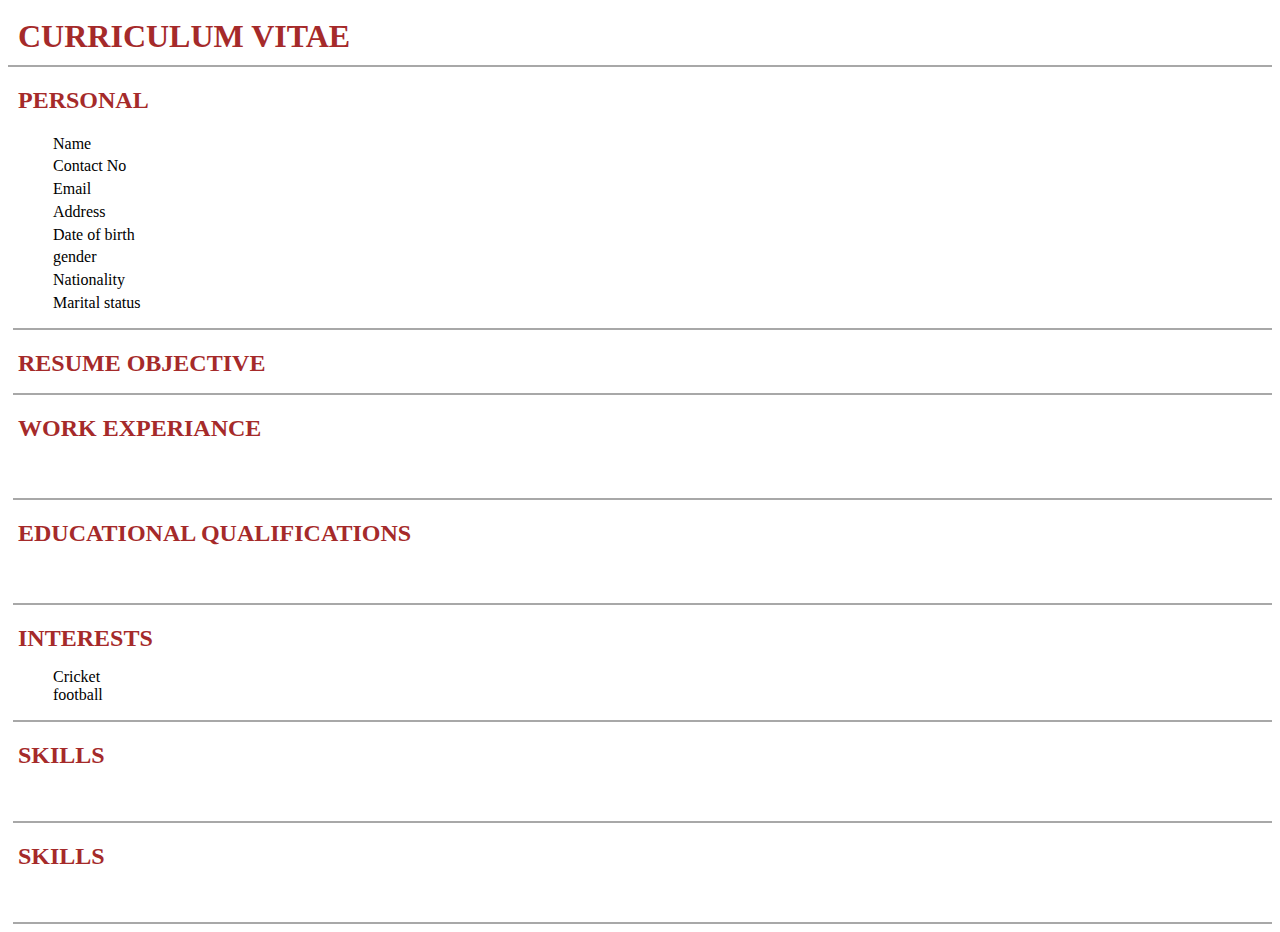
<file: opt/tmp/sample_1.html>
<html>
    <style>
        #personalDiv li{
            margin-bottom: 0px;
        }
        .parentDiv{
            border-bottom: solid 2px #A8A8A8; 
        }
        .personaltag{
            margin: 20px 0px 0px 5px;
            
        }
        .mainlabel{
            color: brown;
            margin: 5px;
            text-transform: uppercase;
        }
        .list-title{
            width: 20%;
            display: table-cell;
        }
        .list-data{
            display: table-cell; 
        }
        .list-row{
            width: 100%;
            display: table;
        }
        .data-list{
            list-style: none;
        }
        h3{
            margin-top: 0px;
        }
        #WorkExpDiv li,#EducationDiv li {
            margin-bottom: 20px;
        }
		.tableRow{
			display: table-row;
			height: 20px;
		}
		
    </style>
    <body>
        <div class="parentDiv" style="padding: 5px;">
            <h1 class="mainlabel">Curriculum Vitae</h1>
        </div>
		<div class="personaltag parentDiv" id="personalDiv">
            <h2 class="mainlabel">personal</h4>
                <ol class="data-list" >
                    <li id="name">
                        <div class="list-row">
                            <div class="tableRow">
                                <div class="list-title" >Name</div>
                                <div class="list-data" ><h3 th:text="${name}"> </h3></div>
                            </div>
                        </div>
                    </li>
                    <li id="phoneNumber">
                        <div class="list-row">
                            <div class="tableRow">
                                <div class="list-title">Contact No</div>
                                <div class="list-data"> <h3 th:text="${phoneNumber}">  </h3></div>
                            </div>
                        </div>
                    </li>
                    <li id="emailDiv">
                        <div class="list-row">
                            <div class="tableRow">
                                <div class="list-title">Email</div>
                                <div class="list-data"> <h3 th:text="${email}"></h3></div>
                            </div>
                        </div>
                    </li>
                    <li id="addressLine">
                        <div class="list-row">
                            <div class="tableRow">
                                <div class="list-title">Address</div>
                                <div class="list-data"> <h3 th:text="${address}"> </h3></div>
                            </div>
                        </div>
                    </li>
                    <li id="birthDate">
                        <div class="list-row">
                            <div class="tableRow">
                                <div class="list-title">Date of birth</div>
                                <div class="list-data"> <h3 th:text="${birthDate}"></h3></div>
                            </div>
                        </div>
                    </li>
                    <li id="gender">
                        <div class="list-row">
                            <div class="tableRow">
                                <div class="list-title">gender</div>
                                <div class="list-data"> <h3 th:text="${gender}"></h3></div>
                            </div>
                        </div>
                    </li>
                    <li id="nationality">
                        <div class="list-row">
                            <div class="tableRow">
                                <div class="list-title">Nationality</div>
                                <div class="list-data"> <h3 th:text="${nationality}"></h3></div>
                            </div>
                        </div>
                    </li>
                    <li id="maritalStatus">
                        <div class="list-row">
                            <div class="tableRow">
                                <div class="list-title">Marital status</div>
                                <div class="list-data"> <h3 th:text="${maritalStatus}"></h3></div>
                            </div>
                        </div>
                    </li>
                </ol>
		</div>
        <div class="parentDiv personaltag" id="title">
            <h2 class="mainlabel">Resume objective</h2>
            <div style="width: 100%; padding-left: 30px;">
                <p th:text="${title}"></p>
            </div>
        </div>
        <div class="parentDiv personaltag" id="WorkExpDiv" >
            <h2 class="mainlabel">Work experiance</h2>
            <ol class="data-list" >
                <li class="listItem" th:each ="Experiance : ${worExperiance}">
                    <div class="list-row">
                        <div class="tableRow">
                            <div class="list-title" th:text="${Experiance.duration}"></div>
                            <div class="list-data">
                                <div><h3 th:text="${Experiance.jobTitle}"></h3> </div>
                                <div><h3 th:text="${Experiance.employer}"> </h3></div>
                                <div><p th:text="${Experiance.workDesc}"></p></div>
                            </div>
                        </div>
                    </div>
                </li>
                
            </ol>
        </div>
        <div class="parentDiv personaltag" id="EducationDiv">
            <h2 class="mainlabel"> Educational Qualifications</h2>
            <ol class="data-list" >
                <li class="listItem" th:each="Education: ${educationalDetails}">
                    <div class="list-row">
                        <div class="tableRow">
                            <div class="list-title" th:text="${Education.duration}"></div>
                            <div class="list-data">
                                <div><h3 th:text="${Education.degree}"> </h3> </div>
                                <div><h3 th:text="${Education.school}"> </h3></div>
                                <div><p th:text="${Education.percentage}"></p></div>
                            </div>
                        </div>
                </li>
            </ol>
        </div>
        <div class="parentDiv personaltag" id="interestDiv" >
            <h2 class="mainlabel">Interests</h2>
                <ol class="data-list" >
                    <li class="listItem"> Cricket</li>
                    <li class="listItem"> football</li>
                </ol>
        </div>
        <div class="parentDiv personaltag" id="skillDiv">
            <h2 class="mainlabel"> Skills </h2>
                <ol class="data-list" >
                        <li th:each="Skill: ${skills}">
                            <div class="list-row">
                                <div class="tableRow">
                                    <div class="list-title" th:text="${Skill.skill}"></div>
                                    <div class="list-data"><h3 th:text="${Skill.level}"> </h3></div>
                                </div>
                            </div>
                        </li>
                </ol>
        </div>
        
        <div class="parentDiv personaltag" id="languageDiv">
            <h2 class="mainlabel"> Skills </h2>
                <ol class="data-list" >
                        <li th:each="Language: ${languages}">
                            <div class="list-row">
                                <div class="tableRow">
                                    <div class="list-title" th:text="${Language.language}"></div>
                                    <div class="list-data"><h3 th:text="${Language.level}"> </h3></div>
                                </div>
                            </div>
                        </li>
                </ol>
        </div>
    </body>
</html>
</file>
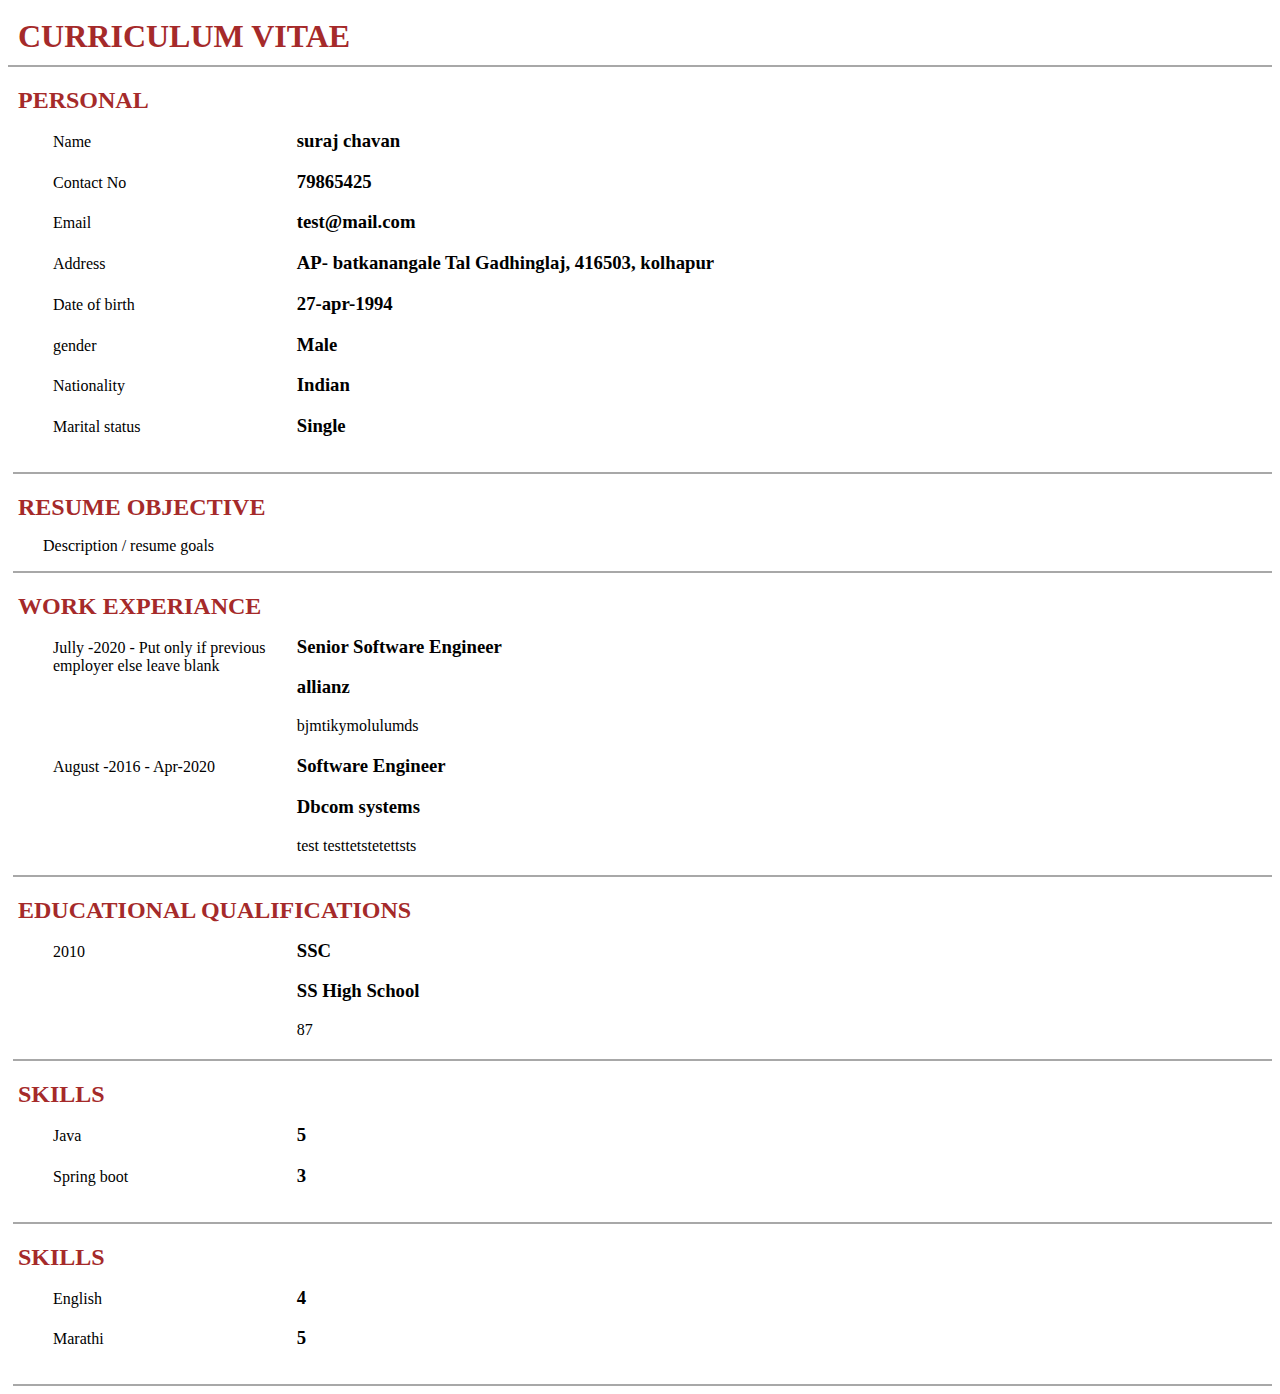
<file: src/main/resources/sample_2.html>
<html>
 <head>
  <style>
        #personalDiv li{
            margin-bottom: 0px;
        }
        .parentDiv{
            border-bottom: solid 2px #A8A8A8; 
        }
        .personaltag{
            margin: 20px 0px 0px 5px;
            
        }
        .mainlabel{
            color: brown;
            margin: 5px;
            text-transform: uppercase;
        }
        .list-title{
            width: 20%;
            display: table-cell;
        }
        .list-data{
            display: table-cell; 
        }
        .list-row{
            width: 100%;
            display: table;
        }
        .data-list{
            list-style: none;
        }
        h3{
            margin-top: 0px;
        }
        #WorkExpDiv li,#EducationDiv li {
            margin-bottom: 20px;
        }
		.tableRow{
			display: table-row;
			height: 20px;
		}
		
    </style> 
 </head>
 <body> 
  <div class="parentDiv" style="padding: 5px;"> 
   <h1 class="mainlabel">Curriculum Vitae</h1> 
  </div> 
  <div class="personaltag parentDiv" id="personalDiv"> 
   <h2 class="mainlabel">personal</h2> 
   <ol class="data-list"> 
    <li id="name"> 
     <div class="list-row"> 
      <div class="tableRow"> 
       <div class="list-title">
        Name
       </div> 
       <div class="list-data">
        <h3>suraj chavan</h3>
       </div> 
      </div> 
     </div> </li> 
    <li id="phoneNumber"> 
     <div class="list-row"> 
      <div class="tableRow"> 
       <div class="list-title">
        Contact No
       </div> 
       <div class="list-data"> 
        <h3>79865425</h3>
       </div> 
      </div> 
     </div> </li> 
    <li id="emailDiv"> 
     <div class="list-row"> 
      <div class="tableRow"> 
       <div class="list-title">
        Email
       </div> 
       <div class="list-data"> 
        <h3>test@mail.com</h3>
       </div> 
      </div> 
     </div> </li> 
    <li id="addressLine"> 
     <div class="list-row"> 
      <div class="tableRow"> 
       <div class="list-title">
        Address
       </div> 
       <div class="list-data"> 
        <h3>AP- batkanangale Tal Gadhinglaj, 416503, kolhapur</h3>
       </div> 
      </div> 
     </div> </li> 
    <li id="birthDate"> 
     <div class="list-row"> 
      <div class="tableRow"> 
       <div class="list-title">
        Date of birth
       </div> 
       <div class="list-data"> 
        <h3>27-apr-1994</h3>
       </div> 
      </div> 
     </div> </li> 
    <li id="gender"> 
     <div class="list-row"> 
      <div class="tableRow"> 
       <div class="list-title">
        gender
       </div> 
       <div class="list-data"> 
        <h3>Male</h3>
       </div> 
      </div> 
     </div> </li> 
    <li id="nationality"> 
     <div class="list-row"> 
      <div class="tableRow"> 
       <div class="list-title">
        Nationality
       </div> 
       <div class="list-data"> 
        <h3>Indian</h3>
       </div> 
      </div> 
     </div> </li> 
    <li id="maritalStatus"> 
     <div class="list-row"> 
      <div class="tableRow"> 
       <div class="list-title">
        Marital status
       </div> 
       <div class="list-data"> 
        <h3>Single</h3>
       </div> 
      </div> 
     </div> </li> 
   </ol> 
  </div> 
  <div class="parentDiv personaltag" id="title"> 
   <h2 class="mainlabel">Resume objective</h2> 
   <div style="width: 100%; padding-left: 30px;"> 
    <p>Description / resume goals</p> 
   </div> 
  </div> 
  <div class="parentDiv personaltag" id="WorkExpDiv"> 
   <h2 class="mainlabel">Work experiance</h2> 
   <ol class="data-list"> 
    <li class="listItem"> 
     <div class="list-row"> 
      <div class="tableRow"> 
       <div class="list-title">Jully -2020 - Put only if previous employer else leave blank</div> 
       <div class="list-data"> 
        <div>
         <h3>Senior Software Engineer</h3> 
        </div> 
        <div>
         <h3>allianz</h3>
        </div> 
        <div>
         <p>bjmtikymolulumds</p>
        </div> 
       </div> 
      </div> 
     </div> </li> 
    <li class="listItem"> 
     <div class="list-row"> 
      <div class="tableRow"> 
       <div class="list-title">August -2016 - Apr-2020</div> 
       <div class="list-data"> 
        <div>
         <h3> Software Engineer</h3> 
        </div> 
        <div>
         <h3>Dbcom systems</h3>
        </div> 
        <div>
         <p>test testtetstetettsts</p>
        </div> 
       </div> 
      </div> 
     </div> </li> 
   </ol> 
  </div> 
  <div class="parentDiv personaltag" id="EducationDiv"> 
   <h2 class="mainlabel"> Educational Qualifications</h2> 
   <ol class="data-list"> 
    <li class="listItem"> 
     <div class="list-row"> 
      <div class="tableRow"> 
       <div class="list-title"> 2010</div> 
       <div class="list-data"> 
        <div>
         <h3>SSC</h3> 
        </div> 
        <div>
         <h3>SS High School</h3>
        </div> 
        <div>
         <p>87</p>
        </div> 
       </div> 
      </div> 
     </div></li> 
   </ol> 
  </div> 
  <div class="parentDiv personaltag" id="interestDiv" style="display:none"> 
   <h2 class="mainlabel">Interests</h2> 
   <ol class="data-list"> 
    <li class="listItem"> Cricket</li> 
    <li class="listItem"> football</li> 
   </ol> 
  </div> 
  <div class="parentDiv personaltag" id="skillDiv"> 
   <h2 class="mainlabel"> Skills </h2> 
   <ol class="data-list"> 
    <li> 
     <div class="list-row"> 
      <div class="tableRow"> 
       <div class="list-title">Java</div> 
       <div class="list-data">
        <h3>5</h3>
       </div> 
      </div> 
     </div> </li> 
    <li> 
     <div class="list-row"> 
      <div class="tableRow"> 
       <div class="list-title">Spring boot</div> 
       <div class="list-data">
        <h3>3</h3>
       </div> 
      </div> 
     </div> </li> 
   </ol> 
  </div> 
  <div class="parentDiv personaltag" id="languageDiv"> 
   <h2 class="mainlabel"> Skills </h2> 
   <ol class="data-list"> 
    <li> 
     <div class="list-row"> 
      <div class="tableRow"> 
       <div class="list-title">English</div> 
       <div class="list-data">
        <h3>4</h3>
       </div> 
      </div> 
     </div> </li> 
    <li> 
     <div class="list-row"> 
      <div class="tableRow"> 
       <div class="list-title">Marathi</div> 
       <div class="list-data">
        <h3>5</h3>
       </div> 
      </div> 
     </div> </li> 
   </ol> 
  </div>  
 </body>
</html>
</file>
